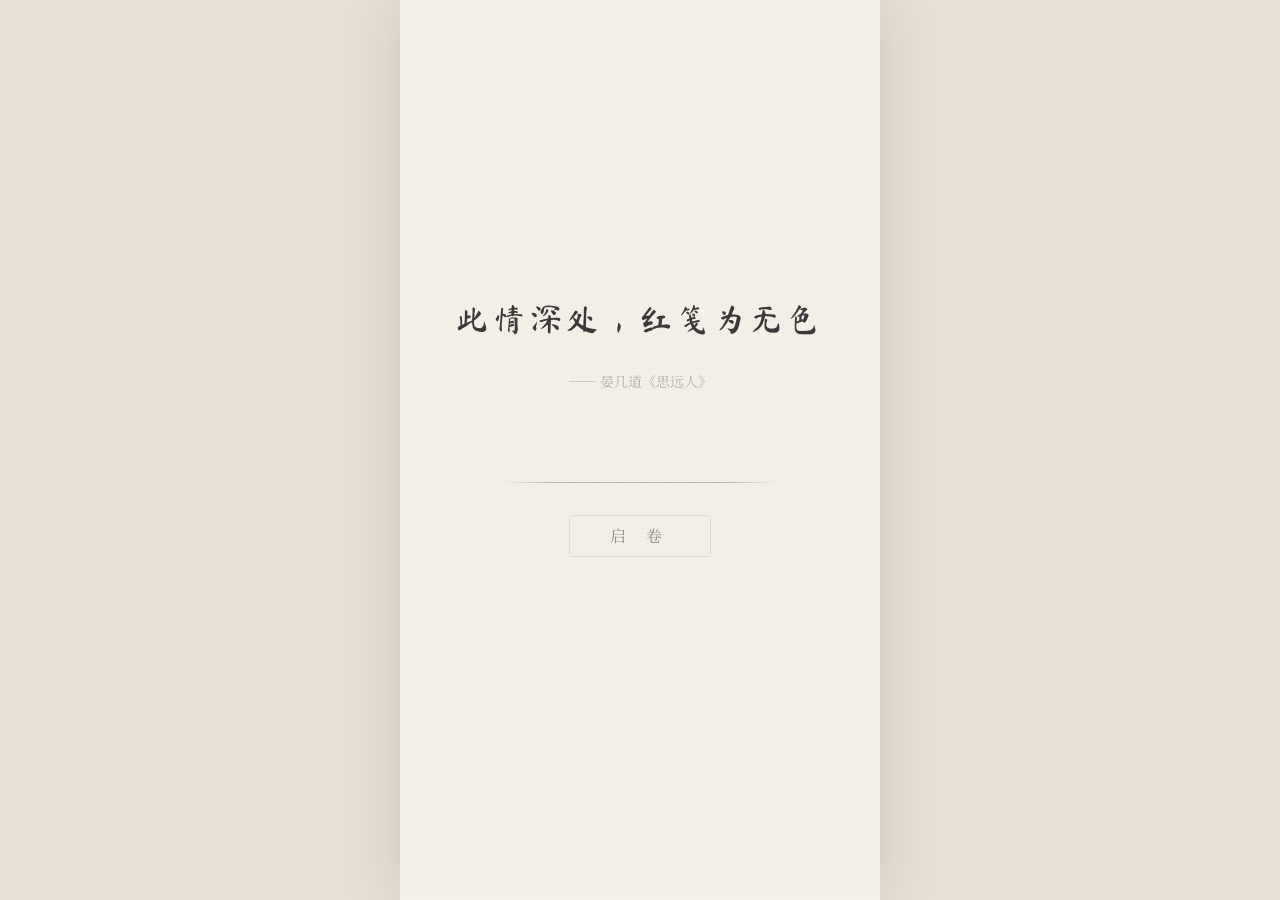
<file: index.html>
<!DOCTYPE html>
<html lang="zh-CN">
<head>
    <meta charset="UTF-8">
    <meta name="viewport" content="width=device-width, initial-scale=1.0, maximum-scale=1.0, user-scalable=no, viewport-fit=cover">
    <meta name="description" content="此情深处，红笺为无色">
    <meta name="theme-color" content="#f5f0e8">
    <meta name="apple-mobile-web-app-capable" content="yes">
    <meta name="apple-mobile-web-app-status-bar-style" content="default">
    <title>无色笺</title>

    <!-- Fonts -->
    <link rel="preconnect" href="https://fonts.googleapis.com">
    <link rel="preconnect" href="https://fonts.gstatic.com" crossorigin>
    <link href="https://fonts.googleapis.com/css2?family=Ma+Shan+Zheng&family=Noto+Serif+SC:wght@300;400;500;600;700&display=swap" rel="stylesheet">

    <!-- Stylesheets -->
    <link rel="stylesheet" href="css/reset.css">
    <link rel="stylesheet" href="css/variables.css">
    <link rel="stylesheet" href="css/animations.css">
    <link rel="stylesheet" href="css/components.css">
    <link rel="stylesheet" href="css/password-gate.css">
    <link rel="stylesheet" href="css/opening-poem.css">
    <link rel="stylesheet" href="css/main-layout.css">
    <link rel="stylesheet" href="css/space-moments.css">
    <link rel="stylesheet" href="css/space-lovenotes.css">
    <link rel="stylesheet" href="css/space-habits.css">
    <link rel="stylesheet" href="css/easter-eggs.css">
    <link rel="stylesheet" href="css/bottom-tab-bar.css">
    <link rel="stylesheet" href="css/modal.css">
    <link rel="stylesheet" href="css/timeline.css">
    <link rel="stylesheet" href="css/wordcloud.css">
    <link rel="stylesheet" href="css/falling-effects.css">
    <link rel="stylesheet" href="css/space-settings.css">

    <script type="importmap">
    {
        "imports": {
            "@supabase/supabase-js": "https://esm.sh/@supabase/supabase-js@2"
        }
    }
    </script>
</head>
<body>
    <!-- ============================================================
    View 1: Password Gate (扉页)
    ============================================================ -->
    <section id="password-gate" class="view active paper-texture">
        <div class="gate-wrapper">
            <div class="gate-content">
                <p class="gate-poem">此情深处，红笺为无色</p>
                <p class="gate-source">—— 晏几道《思远人》</p>
                <div class="gate-input-group">
                    <input
                        type="password"
                        id="password-input"
                        class="gate-input"
                        maxlength="30"
                        placeholder=""
                        autocomplete="off"
                    >
                    <div class="gate-ink-line"></div>
                </div>
                <button id="password-submit" class="gate-submit">启 卷</button>
                <p id="gate-error" class="gate-error"></p>
            </div>
        </div>
    </section>

    <!-- ============================================================
    View 2: Opening Poem (开卷诗过渡层)
    ============================================================ -->
    <section id="opening-poem" class="view paper-texture">
        <div class="poem-wrapper">
            <div class="poem-lines">
                <p class="poem-line-main line-1">此情深处</p>
                <p class="poem-line-main line-2">红笺为无色</p>
                <p class="poem-line-source line-3">—— 晏几道</p>
            </div>
        </div>
    </section>

    <!-- ============================================================
    View 3: Main View (三空间)
    ============================================================ -->
    <section id="main-view" class="view paper-texture">
        <!-- Countdown bar -->
        <div id="countdown-bar" class="countdown-bar"></div>

        <!-- Bamboo scroll container -->
        <div id="bamboo-scroll" class="bamboo-scroll">
            <!-- Space 1: 展齿苍苔 -->
            <div class="space-panel" id="space-moments" data-space="0">
                <div class="space-header">
                    <h2 class="space-title">展齿苍苔</h2>
                    <p class="space-poem">应怜屐齿印苍苔</p>
                </div>
                <div class="space-body" id="moments-container">
                    <div class="loading-state">研墨中...</div>
                </div>
                <button class="ink-drop-fab" id="moments-add-btn" title="添加新的足迹">+</button>
            </div>

            <!-- Space 2: 春水温澜 -->
            <div class="space-panel" id="space-lovenotes" data-space="1">
                <div class="space-header">
                    <h2 class="space-title">春水温澜</h2>
                    <p class="space-poem">风乍起，吹皱一池春水</p>
                </div>
                <div class="space-body" id="lovenotes-container">
                    <div class="loading-state">研墨中...</div>
                </div>
                <button class="ink-drop-fab" id="lovenotes-add-btn" title="添加情话">+</button>
            </div>

            <!-- Space 3: 冷暖共知 -->
            <div class="space-panel" id="space-habits" data-space="2">
                <div class="space-header">
                    <h2 class="space-title">冷暖共知</h2>
                    <p class="space-poem">如人饮水，冷暖共知</p>
                </div>
                <div class="space-body" id="habits-container">
                    <div class="loading-state">研墨中...</div>
                </div>
            </div>

            <!-- Space 4: 我的笺 (Settings) -->
            <div class="space-panel" id="space-settings" data-space="3">
                <div class="space-header">
                    <h2 class="space-title">我的笺</h2>
                    <p class="space-poem">此情深处，红笺为无色</p>
                </div>
                <div class="space-body" id="settings-container">
                </div>
            </div>
        </div>

        <!-- Bottom Tab Bar -->
        <nav class="bottom-tab-bar">
            <button class="tab-item active" data-space="0" aria-label="展齿苍苔">
                <span class="tab-icon">
                    <svg viewBox="0 0 24 24"><circle cx="12" cy="7" r="1.5"/><path d="M9 14c0 0 1-4 3-4s3 4 3 4"/><path d="M7 14c0 0 2-6 5-6s5 6 5 6"/></svg>
                </span>
                <span class="tab-label">展齿苍苔</span>
            </button>
            <button class="tab-item" data-space="1" aria-label="春水温澜">
                <span class="tab-icon">
                    <svg viewBox="0 0 24 24"><path d="M6 12c0 0 3-5 6-5s6 5 6 5"/><path d="M4 14c0 0 4-8 8-8s8 8 8 8"/></svg>
                </span>
                <span class="tab-label">春水温澜</span>
            </button>
            <button class="tab-item" data-space="2" aria-label="冷暖共知">
                <span class="tab-icon">
                    <svg viewBox="0 0 24 24"><circle cx="9" cy="9" r="2.5"/><circle cx="15" cy="15" r="2.5"/><path d="M10.5 10.5l3 3"/></svg>
                </span>
                <span class="tab-label">冷暖共知</span>
            </button>
            <button class="tab-item" data-space="3" aria-label="我的笺">
                <span class="tab-icon">
                    <svg viewBox="0 0 24 24"><circle cx="12" cy="8" r="3"/><path d="M5 20v-1a7 7 0 017-7 7 7 0 017 7v1"/></svg>
                </span>
                <span class="tab-label">我的笺</span>
            </button>
        </nav>

        <!-- Hidden scroll easter egg -->
        <div id="hidden-scroll" class="hidden-scroll-overlay">
            <div class="scroll-paper" id="scroll-paper">
                <div class="scroll-rod"></div>
                <div class="scroll-text" id="scroll-text"></div>
                <div class="scroll-seal">
                    <svg width="48" height="48" viewBox="0 0 48 48" fill="none">
                        <rect x="2" y="2" width="44" height="44" rx="4" stroke="#c45a4a" stroke-width="2"/>
                        <text x="24" y="28" text-anchor="middle" fill="#c45a4a" font-size="14" font-family="serif">无色笺</text>
                    </svg>
                </div>
                <div class="scroll-rod"></div>
            </div>
        </div>
    </section>

    <!-- Scripts (ES modules, order matters for dependency resolution) -->
    <script type="module" src="js/config.js"></script>
    <script type="module" src="js/utils.js"></script>
    <script type="module" src="js/solar-term.js"></script>
    <script type="module" src="js/supabase.js"></script>
    <script type="module" src="js/state.js"></script>
    <script type="module" src="js/password-gate.js"></script>
    <script type="module" src="js/opening-poem.js"></script>
    <script type="module" src="js/bamboo-scroll.js"></script>
    <script type="module" src="js/moments.js"></script>
    <script type="module" src="js/love-notes.js"></script>
    <script type="module" src="js/habits.js"></script>
    <script type="module" src="js/easter-eggs.js"></script>
    <script type="module" src="js/settings.js"></script>
    <script type="module" src="js/app.js"></script>
</body>
</html>
</file>
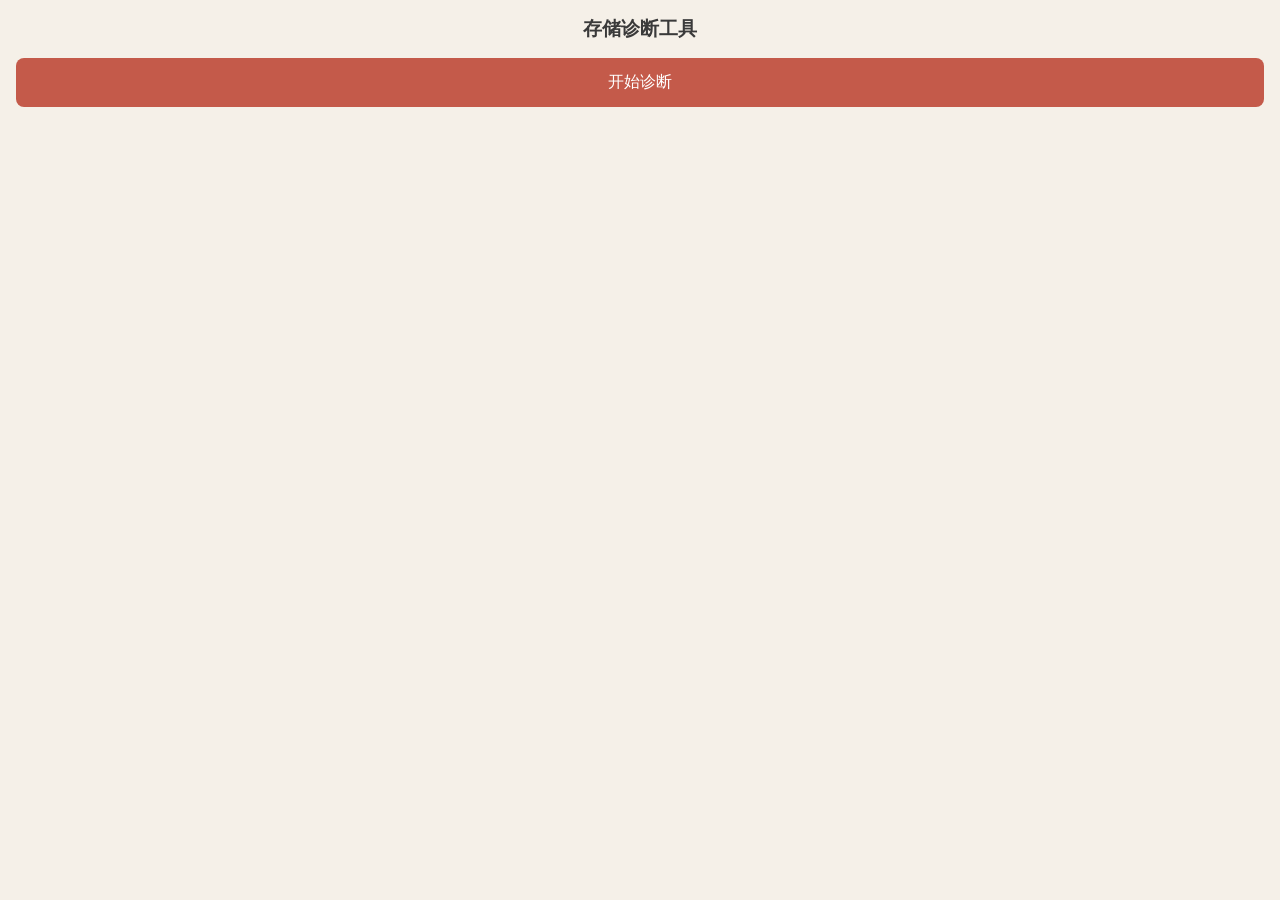
<file: diagnostic.html>
<!DOCTYPE html>
<html lang="zh-CN">
<head>
    <meta charset="UTF-8">
    <meta name="viewport" content="width=device-width, initial-scale=1.0">
    <title>无色笺 — 存储诊断</title>
    <style>
        * { margin: 0; padding: 0; box-sizing: border-box; }
        body {
            font-family: 'Segoe UI', system-ui, sans-serif;
            background: #f5f0e8;
            padding: 16px;
            color: #3a3a3a;
        }
        h1 { font-size: 1.2rem; margin-bottom: 16px; text-align: center; }
        .result {
            background: #fff;
            border-radius: 8px;
            padding: 12px 16px;
            margin-bottom: 8px;
            font-size: 0.85rem;
            font-family: 'SF Mono', 'Cascadia Code', monospace;
            white-space: pre-wrap;
            word-break: break-all;
            line-height: 1.6;
        }
        .result.ok { border-left: 3px solid #4caf50; }
        .result.fail { border-left: 3px solid #e53935; }
        .result.warn { border-left: 3px solid #ff9800; }
        .btn {
            display: block;
            width: 100%;
            padding: 14px;
            background: #c45a4a;
            color: #fff;
            border: none;
            border-radius: 8px;
            font-size: 1rem;
            cursor: pointer;
            margin-bottom: 16px;
        }
        .btn:active { opacity: 0.8; }
        .spinner {
            text-align: center;
            padding: 20px;
            color: #999;
        }
    </style>
</head>
<body>
    <h1>存储诊断工具</h1>
    <button class="btn" id="run-btn" onclick="runDiagnostic()">开始诊断</button>
    <div id="output"></div>

    <script>
        const SUPABASE_URL = 'https://dstvhnsoxbltzloiwbqv.supabase.co';
        const ANON_KEY = 'eyJhbGciOiJIUzI1NiIsInR5cCI6IkpXVCJ9.eyJpc3MiOiJzdXBhYmFzZSIsInJlZiI6ImRzdHZobnNveGJsdHpsb2l3YnF2Iiwicm9sZSI6ImFub24iLCJpYXQiOjE3Nzk0MTM1MDgsImV4cCI6MjA5NDk4OTUwOH0.m1YcrmhzYhGezLdR3J_q7X7NtvmxfXA8OXyRAp_kexk';

        function $(sel) { return document.querySelector(sel); }

        function addLine(text, type) {
            const div = document.createElement('div');
            div.className = 'result ' + (type || 'ok');
            div.textContent = text;
            $('#output').appendChild(div);
        }

        async function runDiagnostic() {
            $('#output').innerHTML = '<div class="spinner">检测中...</div>';
            $('#run-btn').disabled = true;
            $('#run-btn').textContent = '检测中...';

            // 1. Connectivity
            try {
                const r = await fetch(`${SUPABASE_URL}/rest/v1/`, { headers: { apikey: ANON_KEY } });
                addLine('[1/6] Supabase 连接: OK', r.ok ? 'ok' : 'fail');
            } catch (e) {
                addLine('[1/6] Supabase 连接: 失败 — ' + e.message, 'fail');
            }

            // 2. Buckets
            try {
                const r = await fetch(`${SUPABASE_URL}/storage/v1/bucket`, {
                    headers: { Authorization: `Bearer ${ANON_KEY}` }
                });
                if (r.ok) {
                    const buckets = await r.json();
                    if (buckets.length === 0) {
                        addLine('[2/6] Storage Buckets: 空！需运行 fix-all-policies.sql', 'fail');
                    } else {
                        let names = buckets.map(b => `${b.name}(public=${b.public})`).join(', ');
                        const hasImg = buckets.find(b => b.name === 'moments-images');
                        const hasVoice = buckets.find(b => b.name === 'voice-recordings');
                        addLine('[2/6] Buckets: ' + names, (hasImg && hasVoice) ? 'ok' : 'fail');
                        if (!hasImg) addLine('  ⚠ 缺少 moments-images bucket!', 'fail');
                        if (!hasVoice) addLine('  ⚠ 缺少 voice-recordings bucket!', 'fail');
                    }
                } else {
                    addLine('[2/6] 列出 Buckets 失败: ' + r.status, 'fail');
                }
            } catch (e) {
                addLine('[2/6] 列出 Buckets 失败: ' + e.message, 'fail');
            }

            // 3. Table RLS SELECT
            const tables = ['moments', 'love_notes', 'habits'];
            let allSelectOk = true;
            for (const t of tables) {
                try {
                    const r = await fetch(`${SUPABASE_URL}/rest/v1/${t}?select=id&limit=1`, {
                        headers: { apikey: ANON_KEY }
                    });
                    if (!r.ok) allSelectOk = false;
                } catch (e) { allSelectOk = false; }
            }
            addLine('[3/6] 表 RLS (SELECT): ' + (allSelectOk ? 'OK' : 'FAIL'), allSelectOk ? 'ok' : 'fail');

            // 4. Table RLS INSERT
            try {
                const r = await fetch(`${SUPABASE_URL}/rest/v1/moments`, {
                    method: 'POST',
                    headers: { apikey: ANON_KEY, 'Content-Type': 'application/json', 'Prefer': 'return=minimal' },
                    body: JSON.stringify({ title: '__diag__', recorded_date: '2025-01-01' }),
                });
                if (r.ok) {
                    addLine('[4/6] 表 RLS (moments INSERT): OK', 'ok');
                } else {
                    const t = await r.text();
                    addLine('[4/6] 表 RLS (moments INSERT): FAIL — ' + t.slice(0, 150), 'fail');
                }
            } catch (e) {
                addLine('[4/6] 表 RLS (moments INSERT): ' + e.message, 'fail');
            }

            // 5. Upload test
            try {
                const testBlob = new Blob(['test'], { type: 'image/png' });
                const testFile = new File([testBlob], 'diag-test.png', { type: 'image/png' });
                const testPath = `_diagnostic_/${Date.now()}.png`;
                const form = new FormData();
                form.append('file', testFile);
                const r = await fetch(`${SUPABASE_URL}/storage/v1/object/moments-images/${testPath}`, {
                    method: 'POST',
                    headers: { Authorization: `Bearer ${ANON_KEY}` },
                    body: form,
                });
                if (r.ok) {
                    addLine('[5/6] Storage 上传测试: OK ✓', 'ok');
                    // Cleanup
                    await fetch(`${SUPABASE_URL}/storage/v1/object/moments-images/${testPath}`, {
                        method: 'DELETE',
                        headers: { Authorization: `Bearer ${ANON_KEY}` },
                    });
                    addLine('  → 测试文件已清理', 'ok');
                } else {
                    const err = await r.text();
                    addLine('[5/6] Storage 上传测试: FAIL — ' + err.slice(0, 200), 'fail');
                }
            } catch (e) {
                addLine('[5/6] Storage 上传测试: FAIL — ' + e.message, 'fail');
            }

            // 6. Check if buckets are public
            try {
                const r = await fetch(`${SUPABASE_URL}/storage/v1/bucket/moments-images`, {
                    headers: { Authorization: `Bearer ${ANON_KEY}` }
                });
                if (r.ok) {
                    const info = await r.json();
                    if (info.public) {
                        addLine('[6/6] Bucket 公开访问: OK (public=true)', 'ok');
                    } else {
                        addLine('[6/6] Bucket 公开访问: ⚠ public=false，图片无法直接访问!', 'warn');
                    }
                } else {
                    const t = await r.text();
                    addLine('[6/6] Bucket 信息获取失败: ' + r.status + ' ' + t.slice(0, 100), 'fail');
                }
            } catch (e) {
                addLine('[6/6] Bucket 信息获取失败: ' + e.message, 'fail');
            }

            addLine('--- 诊断完成 ---\n如果项 2 或 5 显示 FAIL：请确认已在 Supabase SQL Editor 运行 fix-all-policies.sql', 'warn');

            $('#run-btn').disabled = false;
            $('#run-btn').textContent = '重新诊断';
        }
    </script>
</body>
</html>
</file>
<file: css/variables.css>
:root {
    /* === Color Palette === */
    --color-paper:        #f5f0e8;
    --color-pink:         #e8d5d0;
    --color-ink:          #3a3a3a;
    --color-blue:         #d4e4ed;
    --color-vermilion:    #c45a4a;

    /* === Semantic Tokens === */
    --bg-primary:         var(--color-paper);
    --bg-accent:          var(--color-pink);
    --text-primary:       var(--color-ink);
    --text-secondary:     rgba(58, 58, 58, 0.55);
    --text-muted:         rgba(58, 58, 58, 0.35);
    --border-color:       rgba(58, 58, 58, 0.1);
    --shadow-card:        0 2px 12px rgba(58, 58, 58, 0.08);
    --shadow-card-hover:  0 4px 20px rgba(58, 58, 58, 0.14);
    --shadow-float:       0 8px 32px rgba(58, 58, 58, 0.12);
    --seal-color:         var(--color-vermilion);

    /* === Typography === */
    --font-body:          'Noto Serif SC', 'Source Han Serif SC', 'SimSun', 'KaiTi', serif;
    --font-title:         'Ma Shan Zheng', 'ZCOOL KuaiLe', 'KaiTi', var(--font-body);
    --font-size-xs:       0.75rem;
    --font-size-sm:       0.875rem;
    --font-size-base:     1rem;
    --font-size-lg:       1.25rem;
    --font-size-xl:       1.5rem;
    --font-size-2xl:      2rem;
    --font-size-3xl:      2.5rem;
    --leading-relaxed:    1.75;
    --leading-normal:     1.5;
    --leading-tight:      1.25;

    /* === Spacing === */
    --space-1:            0.25rem;
    --space-2:            0.5rem;
    --space-3:            0.75rem;
    --space-4:            1rem;
    --space-5:            1.25rem;
    --space-6:            1.5rem;
    --space-8:            2rem;
    --space-10:           2.5rem;
    --space-12:           3rem;
    --space-16:           4rem;

    /* === Layout === */
    --content-max-width:  480px;
    --content-padding-x:  1.25rem;
    --bamboo-slat-width:  36px;

    /* === Z-Index Scale === */
    --z-base:             1;
    --z-above:            10;
    --z-overlay:          100;
    --z-curtain:          200;
    --z-poem:             300;
    --z-easter-egg:       400;

    /* === Animation Timing === */
    --ease-out-expo:      cubic-bezier(0.19, 1, 0.22, 1);
    --ease-out-back:      cubic-bezier(0.68, -0.55, 0.27, 1.55);
    --ease-ink:           cubic-bezier(0.25, 0.1, 0.25, 1);
    --duration-fast:      200ms;
    --duration-normal:    400ms;
    --duration-slow:      600ms;
    --duration-poem:      3000ms;
}

/* === Night Mode (暖黄灯) === */
body.night-mode {
    --bg-primary:         #faf3e6;
    --bg-accent:          #f0e0d0;
    --text-primary:       #4a3830;
    --text-secondary:     rgba(74, 56, 48, 0.55);
    --text-muted:         rgba(74, 56, 48, 0.35);
    --border-color:       rgba(74, 56, 48, 0.1);
    --shadow-card:        0 2px 12px rgba(74, 56, 48, 0.08);
    --shadow-card-hover:  0 4px 20px rgba(74, 56, 48, 0.14);
    --shadow-float:       0 8px 32px rgba(74, 56, 48, 0.12);
    --color-vermilion:    #b84a3a;
    --color-ink:          #4a3830;
}

body.night-mode {
    background-color: #f0e8d8;
}

body.night-mode .paper-texture {
    background-color: #faf3e6;
    background-image:
        repeating-linear-gradient(0deg, transparent, transparent 2px, rgba(180, 160, 140, 0.05) 2px, rgba(180, 160, 140, 0.05) 4px),
        repeating-linear-gradient(90deg, transparent, transparent 1px, rgba(180, 160, 140, 0.03) 1px, rgba(180, 160, 140, 0.03) 3px);
}
</file>
<file: css/animations.css>
/* === Ink Drop Expand === */
@keyframes ink-drop-expand {
    0%   { transform: scale(0); opacity: 0; }
    50%  { opacity: 0.8; }
    100% { transform: scale(1); opacity: 1; }
}

/* === Ink Dissolve (password success) === */
@keyframes ink-dissolve {
    0%   { filter: blur(0); opacity: 1; }
    100% { filter: blur(8px); opacity: 0; }
}

/* === Water Ripple === */
@keyframes ripple-expand {
    0%   { transform: scale(0.5); opacity: 0.5; }
    100% { transform: scale(3); opacity: 0; }
}

/* === Poem Fade In === */
@keyframes poem-fade-in {
    0%   { opacity: 0; transform: translateY(12px); }
    100% { opacity: 1; transform: translateY(0); }
}

/* === Poem Fade Out (curtain dissolve) === */
@keyframes poem-curtain-dissolve {
    0%   { opacity: 1; transform: scaleY(1); transform-origin: top center; }
    100% { opacity: 0; transform: scaleY(0); transform-origin: top center; }
}

/* === Bamboo Curtain Slat Exit === */
@keyframes slat-exit-left {
    0%   { transform: translateX(0); opacity: 1; }
    100% { transform: translateX(-120%); opacity: 0; }
}

@keyframes slat-exit-right {
    0%   { transform: translateX(0); opacity: 1; }
    100% { transform: translateX(120%); opacity: 0; }
}

/* === Scroll Unfurl === */
@keyframes scroll-unfurl {
    0%   { transform: scaleY(0); transform-origin: top center; opacity: 0; }
    100% { transform: scaleY(1); transform-origin: top center; opacity: 1; }
}

/* === Seal Stamp === */
@keyframes seal-stamp {
    0%   { transform: scale(2.5) rotate(-12deg); opacity: 0; }
    60%  { transform: scale(0.95) rotate(1deg); opacity: 1; }
    80%  { transform: scale(1.05) rotate(-0.5deg); }
    100% { transform: scale(1) rotate(0deg); opacity: 1; }
}

/* === Wind Chime Sway === */
@keyframes chime-sway {
    0%   { transform: rotate(-2deg); }
    50%  { transform: rotate(2deg); }
    100% { transform: rotate(-2deg); }
}

/* === Polaroid Hover Lift === */
@keyframes polaroid-lift {
    0%   { transform: translateY(0) rotate(0deg); }
    100% { transform: translateY(-4px) rotate(-0.5deg); }
}

/* === Voice Icon Pulse === */
@keyframes voice-pulse {
    0%   { transform: scale(1); opacity: 1; }
    50%  { transform: scale(1.12); opacity: 0.7; }
    100% { transform: scale(1); opacity: 1; }
}

/* === Voice Icon Disappear === */
@keyframes voice-disappear {
    0%   { transform: scale(1); opacity: 1; }
    100% { transform: scale(0); opacity: 0; }
}

/* === Shake (password error) === */
@keyframes shake {
    0%, 100% { transform: translateX(0); }
    20%      { transform: translateX(-6px); }
    40%      { transform: translateX(6px); }
    60%      { transform: translateX(-4px); }
    80%      { transform: translateX(4px); }
}

/* === Fade In Up === */
@keyframes fade-in-up {
    0%   { opacity: 0; transform: translateY(16px); }
    100% { opacity: 1; transform: translateY(0); }
}

/* === Solar Term Glow === */
@keyframes term-glow {
    0%   { box-shadow: 0 0 0 0 rgba(196, 90, 74, 0.3); }
    50%  { box-shadow: 0 0 0 6px rgba(196, 90, 74, 0); }
    100% { box-shadow: 0 0 0 0 rgba(196, 90, 74, 0); }
}

/* === Dot Indicator Active === */
@keyframes dot-active {
    0%   { transform: scale(1); opacity: 0.5; }
    100% { transform: scale(1.3); opacity: 1; }
}

/* --- Utility Classes --- */
.anim-ink-drop {
    animation: ink-drop-expand 600ms var(--ease-ink) forwards;
}

.anim-fade-in-up {
    animation: fade-in-up 500ms var(--ease-out-expo) forwards;
}

.anim-shake {
    animation: shake 400ms ease-in-out;
}

.anim-voice-pulse {
    animation: voice-pulse 2s ease-in-out infinite;
}

.anim-voice-disappear {
    animation: voice-disappear 500ms var(--ease-out-expo) forwards;
}

.anim-scroll-unfurl {
    animation: scroll-unfurl 800ms var(--ease-out-expo) forwards;
}

.anim-seal-stamp {
    animation: seal-stamp 600ms var(--ease-out-back) forwards;
    opacity: 0;
}

.anim-poem-line {
    opacity: 0;
    animation: poem-fade-in 800ms var(--ease-out-expo) forwards;
}

.anim-term-glow {
    animation: term-glow 2s ease-in-out infinite;
}

.anim-curtain-dissolve {
    animation: poem-curtain-dissolve 500ms var(--ease-out-expo) forwards;
}
</file>
<file: css/components.css>
/* === Paper Texture Background === */
.paper-texture {
    background-color: var(--bg-primary);
    background-image:
        repeating-linear-gradient(
            0deg,
            transparent,
            transparent 2px,
            rgba(200, 190, 180, 0.04) 2px,
            rgba(200, 190, 180, 0.04) 4px
        ),
        repeating-linear-gradient(
            90deg,
            transparent,
            transparent 1px,
            rgba(200, 190, 180, 0.025) 1px,
            rgba(200, 190, 180, 0.025) 3px
        );
}

/* === Ink Drop FAB === */
.ink-drop-fab {
    position: fixed;
    bottom: calc(56px + var(--space-4) + env(safe-area-inset-bottom, 0px));
    right: var(--space-6);
    width: 48px;
    height: 48px;
    border-radius: 50% 50% 50% 10%;
    background: var(--color-ink);
    color: var(--bg-primary);
    font-size: var(--font-size-xl);
    display: flex;
    align-items: center;
    justify-content: center;
    box-shadow: var(--shadow-card);
    z-index: var(--z-above);
    transition: transform var(--duration-fast) var(--ease-out-expo);
    transform: rotate(-8deg);
}

.ink-drop-fab:active {
    transform: rotate(-8deg) scale(0.92);
}

/* === Wind Chime Note Card === */
.chime-note {
    background: rgba(255, 255, 255, 0.6);
    backdrop-filter: blur(4px);
    border: 1px solid rgba(200, 190, 180, 0.2);
    border-radius: 4px 16px 4px 16px;
    padding: var(--space-5);
    position: relative;
    box-shadow: var(--shadow-card);
    transform-origin: top center;
    transition: transform var(--duration-fast) var(--ease-out-expo);
}

@media (hover: hover) {
    .chime-note:hover {
        animation: chime-sway 2s ease-in-out infinite;
    }
}

.chime-note::before {
    content: '';
    position: absolute;
    top: -12px;
    left: 50%;
    transform: translateX(-50%);
    width: 1px;
    height: 12px;
    background: rgba(180, 170, 155, 0.5);
}

.chime-note::after {
    content: '';
    position: absolute;
    top: -16px;
    left: 50%;
    transform: translateX(-50%);
    width: 6px;
    height: 6px;
    border-radius: 50%;
    background: var(--color-vermilion);
    opacity: 0.6;
}

/* === Habit Category Icon === */
.habit-icon {
    width: 20px;
    height: 20px;
    display: inline-flex;
    align-items: center;
    justify-content: center;
    opacity: 0.6;
    flex-shrink: 0;
}

/* === Hidden Scroll Overlay === */
.hidden-scroll-overlay {
    position: fixed;
    inset: 0;
    z-index: var(--z-easter-egg);
    background: rgba(30, 25, 20, 0.7);
    display: flex;
    align-items: center;
    justify-content: center;
    opacity: 0;
    pointer-events: none;
    transition: opacity var(--duration-normal) var(--ease-out-expo);
    padding: var(--space-8);
}

.hidden-scroll-overlay.visible {
    opacity: 1;
    pointer-events: auto;
}

.scroll-paper {
    width: 100%;
    max-width: 360px;
    background: var(--bg-primary);
    background-image:
        repeating-linear-gradient(
            0deg,
            transparent,
            transparent 2px,
            rgba(200, 190, 180, 0.04) 2px,
            rgba(200, 190, 180, 0.04) 4px
        );
    box-shadow: var(--shadow-float);
    padding: var(--space-8) var(--space-6);
    position: relative;
    overflow: hidden;
}

.scroll-rod {
    height: 8px;
    background: linear-gradient(to bottom, #c8b89a, #a89880, #c8b89a);
    border-radius: 2px;
    margin: var(--space-2) 0;
}

.scroll-text {
    font-family: var(--font-body);
    font-size: var(--font-size-sm);
    color: var(--text-primary);
    line-height: 2;
    writing-mode: vertical-rl;
    text-orientation: mixed;
    max-height: 60vh;
    overflow-y: auto;
    padding: var(--space-4) 0;
    text-align: start;
}

.scroll-seal {
    display: flex;
    justify-content: flex-end;
    margin-top: var(--space-4);
}

.scroll-seal img {
    width: 48px;
    height: 48px;
    opacity: 0.85;
}

/* === Card Action Buttons === */
.card-actions {
    display: flex;
    gap: var(--space-2);
    margin-top: var(--space-3);
    justify-content: flex-end;
    opacity: 0;
    transition: opacity var(--duration-fast);
}

.polaroid-card:hover .card-actions,
.polaroid-card:active .card-actions,
.chime-note:hover .card-actions,
.chime-note:active .card-actions,
.letter-card:hover .card-actions,
.letter-card:active .card-actions,
.habit-item:hover .habit-item-actions,
.habit-item:active .habit-item-actions {
    opacity: 1;
}

.card-action-btn {
    padding: var(--space-1) var(--space-3);
    border: none;
    border-radius: 4px;
    background: rgba(0,0,0,0.08);
    color: var(--text-primary);
    font-family: var(--font-body);
    font-size: var(--font-size-xs);
    cursor: pointer;
    transition: all var(--duration-fast);
    opacity: 0.85;
}

.card-action-btn:hover {
    background: rgba(0,0,0,0.15);
    opacity: 1;
}

.card-action-btn.btn-delete {
    color: #c0392b;
    background: rgba(192,57,43,0.1);
}

.card-action-btn.btn-delete:hover {
    background: rgba(192,57,43,0.2);
    color: #a93226;
}

/* === Voice Icon === */
.voice-icon {
    width: 20px;
    height: 20px;
    cursor: pointer;
    opacity: 0.5;
    transition: opacity var(--duration-fast);
    flex-shrink: 0;
}

.voice-icon:hover {
    opacity: 0.8;
}

.voice-icon.played {
    opacity: 0.2;
    pointer-events: none;
}

/* === Empty State === */
.empty-state {
    display: flex;
    flex-direction: column;
    align-items: center;
    justify-content: center;
    min-height: 40vh;
    color: var(--text-muted);
    font-family: var(--font-body);
    font-size: var(--font-size-lg);
    text-align: center;
    padding: var(--space-8);
}

/* === Loading State === */
.loading-state {
    display: flex;
    align-items: center;
    justify-content: center;
    min-height: 40vh;
    color: var(--text-muted);
    font-family: var(--font-body);
    font-size: var(--font-size-sm);
}

/* === Error State === */
.error-state {
    display: flex;
    flex-direction: column;
    align-items: center;
    justify-content: center;
    min-height: 40vh;
    color: var(--text-muted);
    font-family: var(--font-body);
    font-size: var(--font-size-sm);
    text-align: center;
    padding: var(--space-8);
}

/* === Countdown Bar === */
.countdown-bar {
    text-align: center;
    padding: var(--space-2) var(--content-padding-x);
    font-family: var(--font-body);
    font-size: var(--font-size-xs);
    color: var(--text-muted);
    letter-spacing: 0.05em;
    flex-shrink: 0;
    background: transparent;
    border-bottom: 1px solid transparent;
    transition: background var(--duration-fast), border-color var(--duration-fast);
}

.countdown-bar strong {
    color: var(--color-vermilion);
    font-weight: 500;
    font-size: var(--font-size-base);
}

.countdown-today {
    font-family: var(--font-title);
    font-size: var(--font-size-xs);
}

/* === Night Mode Toggle === */
.night-mode-toggle {
    position: fixed;
    top: var(--space-4);
    right: var(--space-4);
    width: 36px;
    height: 36px;
    border-radius: 50%;
    border: 1px solid var(--border-color);
    background: var(--bg-primary);
    color: var(--text-muted);
    display: flex;
    align-items: center;
    justify-content: center;
    cursor: pointer;
    z-index: var(--z-above);
    transition: all var(--duration-fast);
    box-shadow: var(--shadow-card);
}

.night-mode-toggle:active {
    transform: scale(0.92);
}

/* === View Transition === */
.view {
    position: fixed;
    inset: 0;
    opacity: 0;
    pointer-events: none;
    transition: opacity var(--duration-slow) var(--ease-out-expo);
    overflow-y: auto;
}

.view.active {
    opacity: 1;
    pointer-events: auto;
}
</file>
<file: css/password-gate.css>
/* === Password Gate === */

#password-gate {
    display: flex;
    align-items: center;
    justify-content: center;
}

.gate-wrapper {
    width: 100%;
    max-width: var(--content-max-width);
    padding: var(--space-8);
    text-align: center;
}

.gate-content {
    display: flex;
    flex-direction: column;
    align-items: center;
    gap: var(--space-8);
}

.gate-poem {
    font-family: var(--font-title);
    font-size: var(--font-size-2xl);
    color: var(--text-primary);
    letter-spacing: 0.15em;
    line-height: var(--leading-relaxed);
}

.gate-source {
    font-family: var(--font-body);
    font-size: var(--font-size-sm);
    color: var(--text-muted);
    margin-top: -0.5rem;
}

.gate-input-group {
    position: relative;
    width: 100%;
    max-width: 280px;
}

.gate-input {
    width: 100%;
    padding: var(--space-3) var(--space-2);
    font-family: var(--font-body);
    font-size: var(--font-size-lg);
    color: var(--text-primary);
    text-align: center;
    letter-spacing: 0.3em;
    background: transparent;
    caret-color: var(--text-muted);
}

.gate-input::placeholder {
    color: transparent;
}

.gate-ink-line {
    width: 100%;
    height: 1px;
    background: linear-gradient(
        to right,
        transparent 0%,
        var(--text-muted) 20%,
        var(--text-muted) 80%,
        transparent 100%
    );
    margin-top: var(--space-1);
}

.gate-submit {
    font-family: var(--font-body);
    font-size: var(--font-size-base);
    color: var(--text-secondary);
    padding: var(--space-2) var(--space-10);
    border: 1px solid var(--border-color);
    border-radius: 2px;
    letter-spacing: 0.5em;
    transition: all var(--duration-fast) var(--ease-out-expo);
}

.gate-submit:active {
    color: var(--text-primary);
    border-color: var(--text-muted);
    background: rgba(58, 58, 58, 0.03);
}

.gate-error {
    font-family: var(--font-body);
    font-size: var(--font-size-sm);
    color: var(--color-vermilion);
    opacity: 0;
    transition: opacity var(--duration-fast);
    min-height: 1.5em;
}

.gate-error.visible {
    opacity: 0.8;
}
</file>
<file: css/opening-poem.css>
/* === Opening Poem Transition === */

#opening-poem {
    display: flex;
    align-items: center;
    justify-content: center;
}

.poem-wrapper {
    text-align: center;
    padding: var(--space-8);
}

.poem-lines {
    display: flex;
    flex-direction: column;
    align-items: center;
    gap: var(--space-6);
}

.poem-line-main {
    font-family: var(--font-title);
    font-size: var(--font-size-3xl);
    color: var(--text-primary);
    letter-spacing: 0.2em;
    line-height: var(--leading-relaxed);
    opacity: 0;
}

.poem-line-source {
    font-family: var(--font-body);
    font-size: var(--font-size-sm);
    color: var(--text-muted);
    margin-top: var(--space-3);
    opacity: 0;
}
</file>
<file: css/main-layout.css>
/* === Main View Layout === */

#main-view {
    display: flex;
    flex-direction: column;
}

/* === Bamboo Scroll Container === */
.bamboo-scroll {
    flex: 1;
    display: flex;
    overflow-x: auto;
    overflow-y: hidden;
    scroll-snap-type: x mandatory;
    scroll-behavior: smooth;
    -webkit-overflow-scrolling: touch;
    scrollbar-width: none;
    overscroll-behavior-x: contain;
}

.bamboo-scroll::-webkit-scrollbar {
    display: none;
}

/* === Space Panel === */
.space-panel {
    flex: 0 0 100%;
    width: 100%;
    scroll-snap-align: center;
    overflow-y: auto;
    overflow-x: hidden;
    -webkit-overflow-scrolling: touch;
    display: flex;
    flex-direction: column;
    position: relative;
}

/* === Space Header === */
.space-header {
    text-align: center;
    padding: var(--space-12) var(--content-padding-x) var(--space-6);
    padding-top: var(--space-16);
    flex-shrink: 0;
}

.space-title {
    font-family: var(--font-title);
    font-size: var(--font-size-2xl);
    color: var(--text-primary);
    letter-spacing: 0.2em;
    margin-bottom: var(--space-2);
}

.space-poem {
    font-family: var(--font-body);
    font-size: var(--font-size-sm);
    color: var(--text-muted);
    font-style: italic;
}

/* === Space Body === */
.space-body {
    flex: 1;
    padding: 0 var(--content-padding-x) calc(56px + var(--space-16) + env(safe-area-inset-bottom, 0px));
}

/* === PC: Letter-style narrow layout === */
@media (min-width: 481px) {
    body {
        background-color: #e8e0d5;
    }

    body > .view {
        position: fixed;
        top: 0;
        bottom: 0;
        left: 50%;
        right: auto;
        transform: translateX(-50%);
        width: var(--content-max-width);
        max-width: 100vw;
        box-shadow: 0 0 60px rgba(0, 0, 0, 0.12);
        overflow: hidden;
    }
}

@media (min-width: 768px) {
    body > .view {
        width: 480px;
    }
}
</file>
<file: css/space-moments.css>
/* === Space: 展齿苍苔 (Moments) === */

#space-moments {
    background: var(--bg-primary);
}

/* === Polaroid Card Grid (2 per page on mobile) === */
.moments-grid {
    display: grid;
    grid-template-columns: 1fr 1fr;
    gap: var(--space-4);
}

@media (max-width: 360px) {
    .moments-grid {
        grid-template-columns: 1fr;
    }
}

/* === Polaroid Card === */
.polaroid-card {
    background: var(--bg-primary);
    border: 1px solid var(--border-color);
    box-shadow: var(--shadow-card);
    padding: var(--space-1);
    padding-bottom: var(--space-2);
    transition: transform var(--duration-fast) var(--ease-out-expo),
                box-shadow var(--duration-fast) var(--ease-out-expo);
    will-change: transform;
}

.polaroid-card:active {
    transform: translateY(-2px);
    box-shadow: var(--shadow-card-hover);
}

@media (hover: hover) {
    .polaroid-card:hover {
        transform: translateY(-2px);
        box-shadow: var(--shadow-card-hover);
    }
}

/* === Polaroid Image === */
.polaroid-image {
    width: 100%;
    overflow: hidden;
    background: #e8e0d5;
    margin-bottom: var(--space-2);
    position: relative;
}

.polaroid-image.portrait {
    aspect-ratio: 3 / 4;
}

.polaroid-image.landscape {
    aspect-ratio: 4 / 3;
}

.polaroid-image.square {
    aspect-ratio: 1 / 1;
}

.polaroid-image img {
    width: 100%;
    height: 100%;
    object-fit: cover;
    display: block;
}

.polaroid-image-placeholder {
    aspect-ratio: 4 / 3;
    width: 100%;
    display: flex;
    align-items: center;
    justify-content: center;
    font-family: var(--font-title);
    font-size: var(--font-size-2xl);
    color: var(--text-muted);
    background: linear-gradient(135deg, #f0ebe0 0%, #e8e0d5 100%);
}

/* === Polaroid Caption === */
.polaroid-caption {
    padding: var(--space-1) var(--space-1) 0;
    position: relative;
}

.polaroid-solar-term {
    display: inline-block;
    font-family: var(--font-title);
    font-size: 0.55rem;
    color: var(--color-vermilion);
    opacity: 0.7;
    margin-bottom: 2px;
    padding: 1px 4px;
    border: 1px solid rgba(196, 90, 74, 0.2);
    border-radius: 2px;
}

.polaroid-solar-term.season-spring { color: #7a9e6b; border-color: rgba(122, 158, 107, 0.25); }
.polaroid-solar-term.season-summer { color: #c45a4a; border-color: rgba(196, 90, 74, 0.25); }
.polaroid-solar-term.season-autumn { color: #b8844a; border-color: rgba(184, 132, 74, 0.25); }
.polaroid-solar-term.season-winter { color: #5a7a9e; border-color: rgba(90, 122, 158, 0.25); }

.polaroid-title {
    font-family: var(--font-body);
    font-size: 0.7rem;
    color: var(--text-primary);
    line-height: var(--leading-tight);
    margin-bottom: 1px;
}

.polaroid-description {
    font-family: var(--font-body);
    font-size: 0.6rem;
    color: rgba(58, 58, 58, 0.72);
    line-height: var(--leading-relaxed);
}

.polaroid-location {
    font-family: var(--font-body);
    font-size: 0.6rem;
    color: var(--text-muted);
    margin-top: var(--space-1);
}

/* === Ink Boot Print (replaces date stamp) === */
.polaroid-boot-print {
    position: absolute;
    bottom: 0;
    right: 0;
    width: 20px;
    height: 20px;
    opacity: 0.3;
    background: var(--color-ink);
    -webkit-mask-image: url("data:image/svg+xml,%3Csvg xmlns='http://www.w3.org/2000/svg' viewBox='0 0 24 24'%3E%3Cpath d='M12 2C8 2 4 6 4 10c0 4 3 7 8 10 5-3 8-6 8-10 0-4-4-8-8-8zm0 14c-2.2 0-4-1.8-4-4s1.8-4 4-4 4 1.8 4 4-1.8 4-4 4z'/%3E%3C/svg%3E");
    mask-image: url("data:image/svg+xml,%3Csvg xmlns='http://www.w3.org/2000/svg' viewBox='0 0 24 24'%3E%3Cpath d='M12 2C8 2 4 6 4 10c0 4 3 7 8 10 5-3 8-6 8-10 0-4-4-8-8-8zm0 14c-2.2 0-4-1.8-4-4s1.8-4 4-4 4 1.8 4 4-1.8 4-4 4z'/%3E%3C/svg%3E");
    -webkit-mask-size: contain;
    mask-size: contain;
}
</file>
<file: css/space-lovenotes.css>
/* === Space: 春水温澜 (Love Notes) === */

#space-lovenotes {
    background: var(--bg-primary);
}

/* ========================================
   List Mode (默认列表模式)
   ======================================== */

.note-list {
    display: flex;
    flex-direction: column;
    gap: var(--space-1);
    padding-top: var(--space-4);
}

.note-list-item {
    display: flex;
    flex-direction: column;
    padding: var(--space-3) var(--space-3);
    background: var(--bg-primary);
    border-bottom: 1px solid var(--border-color);
    cursor: pointer;
    transition: background var(--duration-fast);
    writing-mode: horizontal-tb;
    text-align: justify;
}

.note-list-item:active {
    background: rgba(0,0,0,0.02);
}

/* Row 1: speaker label (left) + content (fills space) */
.note-list-main {
    display: flex;
    align-items: baseline;
    gap: var(--space-2);
    writing-mode: horizontal-tb;
}

.note-list-speaker {
    font-family: var(--font-body);
    font-size: var(--font-size-sm);
    white-space: nowrap;
    flex-shrink: 0;
    writing-mode: horizontal-tb;
}

.note-list-speaker.her { color: #c45a4a; }
.note-list-speaker.him { color: #4a7a9e; }

.note-list-content {
    font-family: var(--font-body);
    font-size: var(--font-size-sm);
    color: var(--text-primary);
    line-height: var(--leading-relaxed);
    writing-mode: horizontal-tb;
    flex: 1;
    min-width: 0;
}

/* Row 2: date (right) + voice + actions */
.note-list-meta {
    display: flex;
    align-items: center;
    justify-content: flex-end;
    gap: var(--space-2);
    margin-top: var(--space-1);
    writing-mode: horizontal-tb;
}

.note-list-date {
    font-family: var(--font-body);
    font-size: 0.6rem;
    color: var(--text-muted);
    white-space: nowrap;
}

.note-list-actions {
    display: none;
    gap: 2px;
}

.note-list-actions.visible {
    display: flex;
}

/* ========================================
   Sticky Notes Mode (便利贴模式)
   ======================================== */

.sticky-grid {
    display: grid;
    grid-template-columns: 1fr 1fr;
    gap: var(--space-3);
    padding-top: var(--space-4);
}

.sticky-note {
    aspect-ratio: 1;
    padding: var(--space-3);
    display: flex;
    align-items: center;
    justify-content: center;
    text-align: center;
    font-family: var(--font-body);
    font-size: var(--font-size-sm);
    color: var(--text-primary);
    line-height: var(--leading-relaxed);
    box-shadow: var(--shadow-card);
    border-radius: 2px;
    position: relative;
    cursor: pointer;
    word-break: break-all;
    writing-mode: horizontal-tb;
}

.sticky-note:nth-child(6n+1) { background: #fef9e4; transform: rotate(2deg); }
.sticky-note:nth-child(6n+2) { background: #fdf2e8; transform: rotate(-3deg); }
.sticky-note:nth-child(6n+3) { background: #eaf2e8; transform: rotate(1.5deg); }
.sticky-note:nth-child(6n+4) { background: #fdf5e8; transform: rotate(-2deg); }
.sticky-note:nth-child(6n+5) { background: #f0f4e8; transform: rotate(2.5deg); }
.sticky-note:nth-child(6n+6) { background: #f8f0e8; transform: rotate(-1.5deg); }

.sticky-pin {
    position: absolute;
    top: 4px;
    left: 50%;
    transform: translateX(-50%);
    width: 10px;
    height: 10px;
    border-radius: 50%;
    background: radial-gradient(circle, #e8c8a0 0%, #d4a870 100%);
    box-shadow: 1px 1px 3px rgba(0,0,0,0.15);
}

/* ========================================
   Letter Mode (信纸模式)
   ======================================== */

.letter-list {
    display: flex;
    flex-direction: column;
    gap: var(--space-4);
    padding-top: var(--space-4);
}

.letter-card {
    background: linear-gradient(135deg, #fdfaf0 0%, #faf5e8 100%);
    border: 1px solid rgba(180, 170, 155, 0.3);
    border-radius: 4px;
    padding: var(--space-4) var(--space-4);
    box-shadow: var(--shadow-card);
    font-family: var(--font-body);
    writing-mode: horizontal-tb;
}

.letter-title {
    font-family: var(--font-title);
    font-size: var(--font-size-base);
    color: var(--text-primary);
    text-align: center;
    margin-bottom: var(--space-2);
    letter-spacing: 0.1em;
    writing-mode: horizontal-tb;
}

.letter-body {
    font-size: var(--font-size-sm);
    color: var(--text-primary);
    line-height: var(--leading-relaxed);
    text-align: justify;
    writing-mode: horizontal-tb;
}

.letter-date {
    text-align: right;
    font-size: var(--font-size-xs);
    color: var(--text-muted);
    margin-top: var(--space-2);
}

/* ========================================
   Voice Icon
   ======================================== */

.note-voice {
    width: 22px;
    height: 22px;
    cursor: pointer;
    opacity: 0.45;
    transition: opacity var(--duration-fast);
    flex-shrink: 0;
    display: inline-flex;
    align-items: center;
    justify-content: center;
}

.note-voice svg {
    width: 100%;
    height: 100%;
}

.note-voice.played {
    opacity: 0.15;
    pointer-events: none;
}

.note-voice.unplayed {
    animation: voice-pulse 2s ease-in-out infinite;
}
</file>
<file: css/space-habits.css>
/* === Space: 冷暖共知 (Habits) === */

#space-habits {
    background: var(--bg-primary);
}

/* === Dual Column Layout === */
.habits-columns {
    display: flex;
    gap: var(--space-4);
}

.habits-column {
    flex: 1;
    min-width: 0;
}

.habits-column-header {
    font-family: var(--font-title);
    font-size: var(--font-size-lg);
    color: var(--text-secondary);
    text-align: center;
    padding-bottom: var(--space-3);
    margin-bottom: var(--space-4);
    position: relative;
}

.habits-column-header::after {
    content: '';
    position: absolute;
    bottom: 0;
    left: 50%;
    transform: translateX(-50%);
    width: 24px;
    height: 1px;
    background: var(--border-color);
}

/* === Habit Item === */
.habit-item {
    display: flex;
    align-items: flex-start;
    gap: var(--space-2);
    padding: var(--space-3) var(--space-2);
    border-bottom: 1px solid rgba(0, 0, 0, 0.03);
    transition: background var(--duration-fast);
    cursor: default;
}

.habit-item:active {
    background: rgba(0, 0, 0, 0.02);
}

.habit-item-body {
    flex: 1;
    min-width: 0;
}

.habit-item-actions {
    display: flex;
    flex-direction: column;
    gap: 2px;
    flex-shrink: 0;
    opacity: 0;
    transition: opacity var(--duration-fast);
}

.habit-item:hover .habit-item-actions,
.habit-item:active .habit-item-actions {
    opacity: 1;
}

/* === Habit Icon === */
.habit-icon-svg {
    width: 18px;
    height: 18px;
    flex-shrink: 0;
    margin-top: 2px;
    opacity: 0.45;
}

.habit-icon-svg svg {
    width: 100%;
    height: 100%;
}

/* === Habit Category Tag === */
.habit-category-tag {
    font-family: var(--font-body);
    font-size: 0.625rem;
    color: var(--color-vermilion);
    opacity: 0.6;
    display: inline-block;
    padding: 1px 5px;
    border: 1px solid rgba(196, 90, 74, 0.15);
    border-radius: 2px;
    margin-bottom: var(--space-1);
    letter-spacing: 0.1em;
}

/* === Habit Content === */
.habit-content {
    font-family: var(--font-body);
    font-size: var(--font-size-sm);
    color: var(--text-primary);
    line-height: var(--leading-relaxed);
    flex: 1;
    min-width: 0;
}

/* === Habit Note (hidden by default, shown on tap) === */
.habit-note {
    font-family: var(--font-body);
    font-size: var(--font-size-xs);
    color: var(--text-muted);
    margin-top: var(--space-1);
    font-style: italic;
    display: none;
    line-height: var(--leading-relaxed);
}

.habit-item.expanded .habit-note {
    display: block;
}

/* === Mobile: stack columns === */
@media (max-width: 380px) {
    .habits-columns {
        flex-direction: column;
        gap: var(--space-6);
    }
}
</file>
<file: css/easter-eggs.css>
/* === Easter Egg: Hidden Scroll Overlay === */

.hidden-scroll-overlay {
    position: fixed;
    inset: 0;
    z-index: var(--z-easter-egg);
    background: rgba(25, 20, 15, 0.75);
    display: flex;
    align-items: center;
    justify-content: center;
    opacity: 0;
    pointer-events: none;
    transition: opacity var(--duration-slow) var(--ease-out-expo);
    padding: var(--space-8);
}

.hidden-scroll-overlay.visible {
    opacity: 1;
    pointer-events: auto;
}

/* === Scroll Paper === */
.scroll-paper {
    width: 100%;
    max-width: 340px;
    background: var(--bg-primary);
    background-image:
        repeating-linear-gradient(
            0deg,
            transparent,
            transparent 2px,
            rgba(200, 190, 180, 0.04) 2px,
            rgba(200, 190, 180, 0.04) 4px
        );
    box-shadow: var(--shadow-float);
    padding: var(--space-8) var(--space-6);
    position: relative;
    max-height: 85vh;
    overflow: hidden;
    display: flex;
    flex-direction: column;
}

.scroll-paper.anim-scroll-unfurl {
    animation: scroll-unfurl 800ms var(--ease-out-expo) forwards;
}

/* === Scroll Rods === */
.scroll-rod {
    height: 6px;
    background: linear-gradient(to bottom, #d4c9a8, #b8a880, #d4c9a8);
    border-radius: 2px;
    flex-shrink: 0;
}

.scroll-rod.top {
    margin-bottom: var(--space-4);
}

.scroll-rod.bottom {
    margin-top: var(--space-4);
}

/* === Scroll Text (vertical writing) === */
.scroll-text {
    font-family: var(--font-body);
    font-size: var(--font-size-sm);
    color: var(--text-primary);
    line-height: 2.2;
    writing-mode: vertical-rl;
    text-orientation: mixed;
    overflow-y: auto;
    overflow-x: hidden;
    max-height: 55vh;
    padding: var(--space-4) 0;
    text-align: start;
    flex: 1;
}

/* === Scroll Seal === */
.scroll-seal {
    display: flex;
    justify-content: flex-end;
    align-items: center;
    margin-top: var(--space-4);
    flex-shrink: 0;
}

.scroll-seal-stamp {
    width: 52px;
    height: 52px;
    flex-shrink: 0;
}

.scroll-seal-stamp.anim-seal-stamp {
    animation: seal-stamp 600ms var(--ease-out-back) forwards;
    opacity: 0;
}

/* === Scroll Hint (triple-click cue) === */
.scroll-hint {
    position: fixed;
    top: 50%;
    left: 50%;
    transform: translate(-50%, -50%);
    font-family: var(--font-body);
    font-size: var(--font-size-sm);
    color: var(--text-muted);
    background: var(--bg-primary);
    padding: var(--space-2) var(--space-4);
    border-radius: 4px;
    box-shadow: var(--shadow-card);
    opacity: 0;
    pointer-events: none;
    transition: opacity var(--duration-normal);
    z-index: var(--z-overlay);
}
</file>
<file: css/bottom-tab-bar.css>
/* === Bottom Tab Bar === */

.bottom-tab-bar {
    position: fixed;
    bottom: 0;
    left: 0;
    right: 0;
    height: 56px;
    display: flex;
    align-items: center;
    justify-content: space-around;
    background: var(--bg-primary);
    border-top: 1px solid var(--border-color);
    z-index: var(--z-above);
    padding-bottom: env(safe-area-inset-bottom, 0px);
}

.tab-item {
    display: flex;
    flex-direction: column;
    align-items: center;
    justify-content: center;
    gap: 1px;
    padding: var(--space-1) var(--space-3);
    background: none;
    border: none;
    cursor: pointer;
    color: var(--text-muted);
    transition: color var(--duration-fast) var(--ease-out-expo);
    -webkit-tap-highlight-color: transparent;
    font-family: var(--font-body);
    min-width: 64px;
    position: relative;
}

.tab-item::before {
    content: '';
    position: absolute;
    top: 0;
    left: 50%;
    transform: translateX(-50%) scaleX(0);
    width: 20px;
    height: 2px;
    background: var(--color-vermilion);
    border-radius: 1px;
    transition: transform var(--duration-normal) var(--ease-out-expo);
}

.tab-item.active {
    color: var(--color-vermilion);
}

.tab-item.active::before {
    transform: translateX(-50%) scaleX(1);
}

.tab-icon {
    width: 20px;
    height: 20px;
    display: flex;
    align-items: center;
    justify-content: center;
}

.tab-icon svg {
    width: 18px;
    height: 18px;
    stroke: currentColor;
    fill: none;
    stroke-width: 1.5;
    stroke-linecap: round;
    stroke-linejoin: round;
}

.tab-label {
    font-size: 0.625rem;
    letter-spacing: 0.08em;
}

/* PC: constrain tab bar within narrow viewport */
@media (min-width: 481px) {
    .bottom-tab-bar {
        left: 50%;
        transform: translateX(-50%);
        width: var(--content-max-width);
        max-width: 100vw;
    }
}
</file>
<file: css/modal.css>
/* === Modal Overlay === */
.modal-overlay {
    position: fixed;
    inset: 0;
    z-index: var(--z-overlay);
    background: rgba(30, 25, 20, 0.5);
    display: flex;
    align-items: center;
    justify-content: center;
    padding: var(--space-6);
    opacity: 0;
    animation: modalFadeIn 250ms var(--ease-out-expo) forwards;
}

@keyframes modalFadeIn {
    from { opacity: 0; }
    to   { opacity: 1; }
}

/* === Modal Sheet === */
.modal-sheet {
    background: var(--bg-primary);
    border-radius: 12px;
    box-shadow: var(--shadow-float);
    width: 100%;
    max-width: 360px;
    max-height: 80vh;
    overflow-y: auto;
    padding: var(--space-6);
    transform: translateY(8px);
    animation: modalSlideUp 300ms var(--ease-out-expo) forwards;
}

@keyframes modalSlideUp {
    from { transform: translateY(16px) scale(0.97); }
    to   { transform: translateY(0) scale(1); }
}

.modal-title {
    font-family: var(--font-title);
    font-size: var(--font-size-lg);
    color: var(--text-primary);
    text-align: center;
    margin-bottom: var(--space-5);
    letter-spacing: 0.15em;
}

/* === Modal Body === */
.modal-body {
    margin-bottom: var(--space-5);
}

.modal-body label {
    display: block;
    font-family: var(--font-body);
    font-size: var(--font-size-sm);
    color: var(--text-secondary);
    margin-bottom: var(--space-1);
    margin-top: var(--space-4);
    letter-spacing: 0.05em;
}

.modal-body label:first-child {
    margin-top: 0;
}

.modal-body input[type="text"],
.modal-body input[type="date"],
.modal-body input[type="url"],
.modal-body textarea,
.modal-body select {
    width: 100%;
    padding: var(--space-3) var(--space-4);
    border: 1px solid var(--border-color);
    border-radius: 6px;
    background: var(--bg-primary);
    font-family: var(--font-body);
    font-size: var(--font-size-sm);
    color: var(--text-primary);
    outline: none;
    transition: border-color var(--duration-fast);
    box-sizing: border-box;
}

.modal-body input:focus,
.modal-body textarea:focus,
.modal-body select:focus {
    border-color: var(--color-vermilion);
}

.modal-body textarea {
    resize: vertical;
    min-height: 80px;
    line-height: var(--leading-relaxed);
}

/* === Image Upload Preview === */
.modal-image-upload {
    position: relative;
    border: 1px dashed var(--border-color);
    border-radius: 6px;
    min-height: 120px;
    display: flex;
    align-items: center;
    justify-content: center;
    cursor: pointer;
    overflow: hidden;
    transition: border-color var(--duration-fast);
}

.modal-image-upload:hover {
    border-color: var(--color-vermilion);
}

.modal-image-upload img {
    width: 100%;
    height: auto;
    max-height: 200px;
    object-fit: cover;
}

.modal-image-upload .upload-placeholder {
    color: var(--text-muted);
    font-size: var(--font-size-sm);
    text-align: center;
    padding: var(--space-6);
}

/* === Voice Record Area === */
.modal-voice-area {
    display: flex;
    align-items: center;
    gap: var(--space-3);
    margin-top: var(--space-2);
}

.modal-voice-btn {
    display: flex;
    align-items: center;
    gap: var(--space-2);
    padding: var(--space-2) var(--space-4);
    border: 1px solid var(--border-color);
    border-radius: 20px;
    background: var(--bg-primary);
    color: var(--text-primary);
    font-family: var(--font-body);
    font-size: var(--font-size-sm);
    cursor: pointer;
    transition: all var(--duration-fast);
}

.modal-voice-btn.recording {
    border-color: var(--color-vermilion);
    color: var(--color-vermilion);
    animation: pulse 1s ease-in-out infinite;
}

@keyframes pulse {
    0%, 100% { opacity: 1; }
    50% { opacity: 0.6; }
}

.modal-voice-btn .recording-dot {
    width: 8px;
    height: 8px;
    border-radius: 50%;
    background: var(--color-vermilion);
    display: none;
}

.modal-voice-btn.recording .recording-dot {
    display: block;
    animation: pulse 0.6s ease-in-out infinite;
}

/* === Modal Actions === */
.modal-actions {
    display: flex;
    gap: var(--space-3);
    justify-content: flex-end;
}

.modal-btn {
    padding: var(--space-2) var(--space-6);
    border-radius: 6px;
    border: none;
    font-family: var(--font-body);
    font-size: var(--font-size-sm);
    cursor: pointer;
    letter-spacing: 0.08em;
    transition: all var(--duration-fast);
}

.modal-btn.btn-primary {
    background: var(--color-ink);
    color: var(--bg-primary);
}

.modal-btn.btn-primary:active {
    opacity: 0.85;
}

.modal-btn.btn-danger {
    background: var(--color-vermilion);
    color: #fff;
}

.modal-btn.btn-danger:active {
    opacity: 0.85;
}

.modal-btn.btn-ghost {
    background: transparent;
    color: var(--text-secondary);
    border: 1px solid var(--border-color);
}

.modal-btn.btn-ghost:active {
    background: rgba(0,0,0,0.04);
}

/* === Template Chips === */
.template-hints {
    display: flex;
    align-items: center;
    gap: var(--space-2);
    flex-wrap: wrap;
}

.template-chip {
    padding: 2px 10px;
    border: 1px solid var(--border-color);
    border-radius: 12px;
    background: var(--bg-primary);
    color: var(--text-secondary);
    font-family: var(--font-body);
    font-size: 0.7rem;
    cursor: pointer;
    transition: all var(--duration-fast);
}

.template-chip:active {
    background: var(--color-vermilion);
    color: #fff;
    border-color: var(--color-vermilion);
}

/* === Confirm Dialog === */
.modal-confirm-text {
    text-align: center;
    color: var(--text-secondary);
    font-family: var(--font-body);
    font-size: var(--font-size-sm);
    line-height: var(--leading-relaxed);
}
</file>
<file: css/timeline.css>
/* === Timeline Track === */
.timeline-track {
    position: relative;
    padding-left: var(--space-10);
    padding-bottom: var(--space-8);
}

/* === Year Divider === */
.timeline-year {
    font-family: var(--font-title);
    font-size: var(--font-size-xl);
    color: var(--color-vermilion);
    text-align: left;
    padding: var(--space-4) 0 var(--space-3);
    margin-left: calc(-1 * var(--space-10));
    letter-spacing: 0.15em;
    position: sticky;
    top: 0;
    background: var(--bg-primary);
    z-index: 1;
}

/* === Timeline Entry === */
.timeline-entry {
    display: flex;
    align-items: flex-start;
    gap: var(--space-4);
    padding: var(--space-3) 0;
    position: relative;
}

/* === Timeline Line === */
.timeline-line {
    position: absolute;
    left: 0;
    top: 0;
    bottom: 0;
    width: 24px;
    display: flex;
    flex-direction: column;
    align-items: center;
}

/* Vertical line drawn via pseudo-element on the track */
.timeline-line::before {
    content: '';
    position: absolute;
    left: 50%;
    top: 20px;
    bottom: 0;
    width: 1px;
    background: var(--border-color);
    transform: translateX(-50%);
}

.timeline-entry:last-child .timeline-line::before {
    bottom: auto;
    height: 20px;
}

/* === Timeline Dot === */
.timeline-dot {
    width: 10px;
    height: 10px;
    border-radius: 50%;
    background: var(--text-muted);
    flex-shrink: 0;
    margin-top: 6px;
    position: relative;
    z-index: 1;
    transition: all var(--duration-fast);
}

.timeline-dot.spring { background: #7a9e6b; }
.timeline-dot.summer { background: var(--color-vermilion); }
.timeline-dot.autumn { background: #b8844a; }
.timeline-dot.winter { background: #5a7a9e; }

.timeline-entry.has-marker .timeline-dot {
    width: 14px;
    height: 14px;
    margin-top: 4px;
    box-shadow: 0 0 0 3px rgba(196, 90, 74, 0.15);
}

/* === Timeline Card === */
.timeline-card {
    flex: 1;
    min-width: 0;
}

.timeline-date {
    font-family: var(--font-body);
    font-size: var(--font-size-xs);
    color: var(--text-muted);
    margin-bottom: var(--space-2);
    letter-spacing: 0.05em;
}

.timeline-card-inner {
    background: var(--bg-primary);
    border: 1px solid var(--border-color);
    border-radius: 8px;
    padding: var(--space-4);
    box-shadow: var(--shadow-card);
    transition: box-shadow var(--duration-fast);
}

.timeline-card-inner:hover {
    box-shadow: var(--shadow-card-hover);
}

.timeline-thumb {
    margin-bottom: var(--space-3);
    border-radius: 6px;
    overflow: hidden;
}

.timeline-thumb img {
    width: 100%;
    height: auto;
    max-height: 180px;
    object-fit: cover;
    display: block;
}

.timeline-text {
    min-width: 0;
}

.timeline-title {
    font-family: var(--font-body);
    font-size: var(--font-size-base);
    color: var(--text-primary);
    font-weight: 500;
    margin-bottom: var(--space-1);
    letter-spacing: 0.05em;
}

.timeline-desc {
    font-family: var(--font-body);
    font-size: var(--font-size-sm);
    color: var(--text-secondary);
    line-height: var(--leading-relaxed);
    margin-bottom: var(--space-1);
}

.timeline-loc {
    font-family: var(--font-body);
    font-size: var(--font-size-xs);
    color: var(--text-muted);
    display: flex;
    align-items: center;
    gap: var(--space-1);
}

/* === Display mode toggle (inline in space header) === */
.display-mode-toggle {
    display: flex;
    gap: var(--space-1);
    justify-content: center;
    margin-top: var(--space-3);
}

.display-mode-btn {
    padding: var(--space-1) var(--space-3);
    border: 1px solid var(--border-color);
    border-radius: 12px;
    background: transparent;
    color: var(--text-muted);
    font-family: var(--font-body);
    font-size: var(--font-size-xs);
    cursor: pointer;
    transition: all var(--duration-fast);
    letter-spacing: 0.05em;
}

.display-mode-btn.active {
    background: var(--color-ink);
    color: var(--bg-primary);
    border-color: var(--color-ink);
}
</file>
<file: css/wordcloud.css>
/* === Word Cloud Container === */
.wordcloud-container {
    display: flex;
    align-items: center;
    justify-content: center;
    min-height: 40vh;
    padding: var(--space-6) var(--content-padding-x);
}

.wordcloud-container canvas {
    display: block;
    max-width: 100%;
}
</file>
<file: css/falling-effects.css>
/* === Falling Particles === */
.particles-layer {
    position: fixed;
    inset: 0;
    pointer-events: none;
    z-index: var(--z-above);
    overflow: hidden;
}

.particle {
    position: absolute;
    top: -40px;
    animation: particleFall linear forwards;
    pointer-events: none;
    opacity: 0.7;
}

@keyframes particleFall {
    0%   { transform: translateY(0) rotate(0deg) translateX(0); opacity: 0; }
    5%   { opacity: 0.7; }
    90%  { opacity: 0.5; }
    100% { transform: translateY(105vh) rotate(720deg) translateX(var(--drift)); opacity: 0; }
}

/* Leaf shape */
.particle.leaf {
    width: 16px;
    height: 16px;
    background: radial-gradient(ellipse at 30% 50%, #8db580 0%, #6a9a5b 100%);
    border-radius: 0 50% 50% 0;
    transform-origin: left center;
}

/* Snow shape */
.particle.snow {
    width: 8px;
    height: 8px;
    background: rgba(255,255,255,0.85);
    border-radius: 50%;
    box-shadow: 0 0 4px rgba(255,255,255,0.5);
}

/* Petal shape */
.particle.petal {
    width: 12px;
    height: 14px;
    background: radial-gradient(ellipse at 50% 70%, #f0c8d0 0%, #e8a0b0 100%);
    border-radius: 50% 0 50% 0;
}

/* === Willow leaf floating === */
.willow-leaf {
    position: absolute;
    width: 40px;
    height: 8px;
    background: linear-gradient(90deg, #7a9e6b, #5a8a4a);
    border-radius: 0 50% 50% 0;
    opacity: 0.4;
    pointer-events: none;
    z-index: 0;
    animation: leafFloat 6s ease-in-out infinite;
}

.willow-leaf:nth-child(1) { top: 15%; left: 10%; animation-delay: 0s; animation-duration: 7s; }
.willow-leaf:nth-child(2) { top: 25%; left: 60%; animation-delay: 2s; animation-duration: 5s; }
.willow-leaf:nth-child(3) { top: 45%; left: 30%; animation-delay: 4s; animation-duration: 8s; }
.willow-leaf:nth-child(4) { top: 65%; left: 70%; animation-delay: 1s; animation-duration: 6s; }
.willow-leaf:nth-child(5) { top: 80%; left: 20%; animation-delay: 3s; animation-duration: 7s; }

@keyframes leafFloat {
    0%, 100% { transform: translate(0, 0) rotate(0deg); }
    25% { transform: translate(15px, -5px) rotate(3deg); }
    50% { transform: translate(-10px, 8px) rotate(-2deg); }
    75% { transform: translate(5px, -3px) rotate(1deg); }
}
</file>
<file: css/space-settings.css>
/* === Space: 我的笺 (Settings) === */

#space-settings {
    background: var(--bg-primary);
}

.settings-form {
    padding: var(--space-6) 0;
    border-bottom: 1px solid var(--border-color);
}

.settings-form:last-child {
    border-bottom: none;
}

.settings-section-title {
    font-family: var(--font-title);
    font-size: var(--font-size-lg);
    color: var(--text-primary);
    letter-spacing: 0.12em;
    margin-bottom: var(--space-2);
}

.settings-hint {
    font-family: var(--font-body);
    font-size: var(--font-size-xs);
    color: var(--text-muted);
    margin-bottom: var(--space-4);
    line-height: var(--leading-relaxed);
}

.settings-form label {
    display: block;
    font-family: var(--font-body);
    font-size: var(--font-size-sm);
    color: var(--text-secondary);
    margin-bottom: var(--space-1);
    margin-top: var(--space-3);
}

.settings-form input[type="text"] {
    width: 100%;
    padding: var(--space-3) var(--space-4);
    border: 1px solid var(--border-color);
    border-radius: 6px;
    background: var(--bg-primary);
    font-family: var(--font-body);
    font-size: var(--font-size-sm);
    color: var(--text-primary);
    outline: none;
    box-sizing: border-box;
    transition: border-color var(--duration-fast);
}

.settings-form input:focus {
    border-color: var(--color-vermilion);
}

.settings-save-btn {
    margin-top: var(--space-4);
    padding: var(--space-3) var(--space-8);
    background: var(--color-ink);
    color: var(--bg-primary);
    border: none;
    border-radius: 6px;
    font-family: var(--font-body);
    font-size: var(--font-size-sm);
    letter-spacing: 0.08em;
    cursor: pointer;
    transition: opacity var(--duration-fast);
}

.settings-save-btn:active {
    opacity: 0.85;
}
</file>
